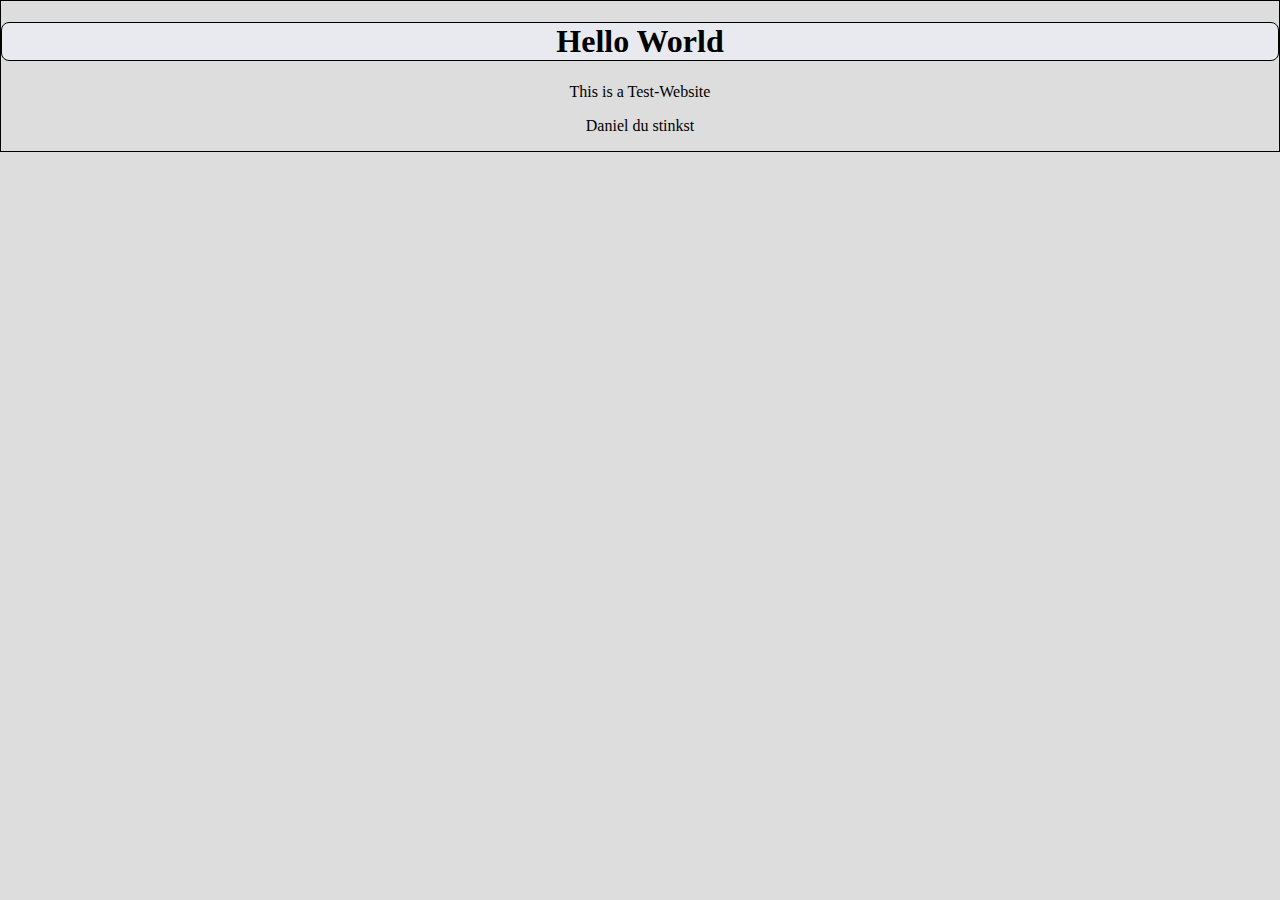
<file: index.html>
<!DOCTYPE html>
<html lang="en">
  <head>
    <meta charset="UTF-8">
    <meta name="viewport" content="width=device-width, initial-scale=1.0">
    <meta http-equiv="X-UA-Compatible" content="ie=edge">
    <link rel="stylesheet" href="style.css">
    <title>Test-Webiste</title>
  </head>
  <body>
      <h1>Hello World</h1>
      <p>This is a Test-Website</p>
      <p>Daniel du stinkst</p>
  </body>
</html>
</file>
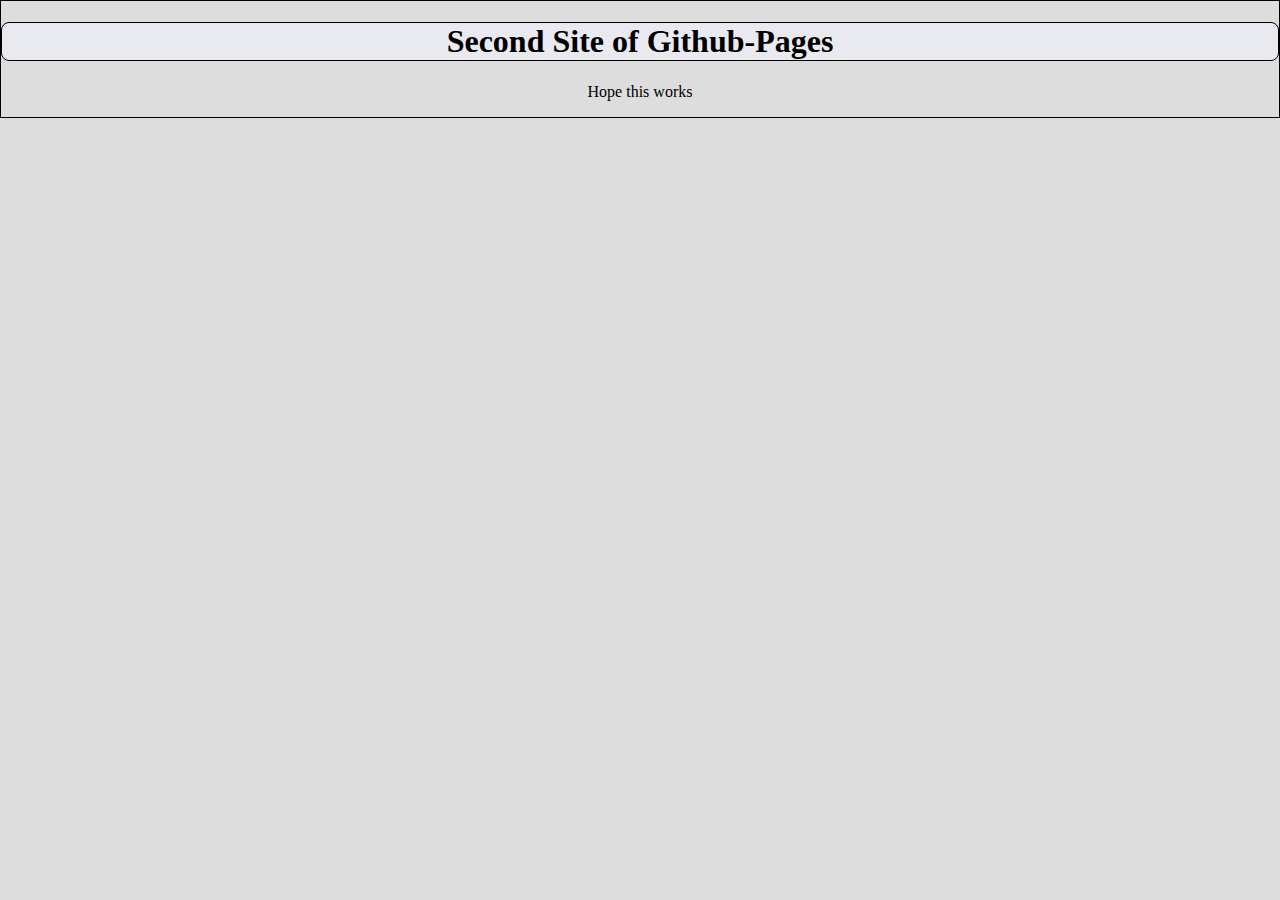
<file: hello.html>
<!DOCTYPE html>
<html lang="en">
  <head>
    <meta charset="UTF-8">
    <meta name="viewport" content="width=device-width, initial-scale=1.0">
    <meta http-equiv="X-UA-Compatible" content="ie=edge">
    <link rel="stylesheet" href="style.css">
    <title>Test-Website</title>
  </head>
  <body>
      <h1>Second Site of Github-Pages</h2>
      <p>Hope this works</p>
  </body>
</html>
</file>
<file: style.css>
body {
    border: solid black 1px;
    margin: auto 0;
    background: #ddd;
    text-align: center;
}

h1 {
    border: solid black 1px;
    border-radius: 8px 8px;
    background-color: #E9EAEF;
}

p {
    text-align: center;
    
}
</file>
